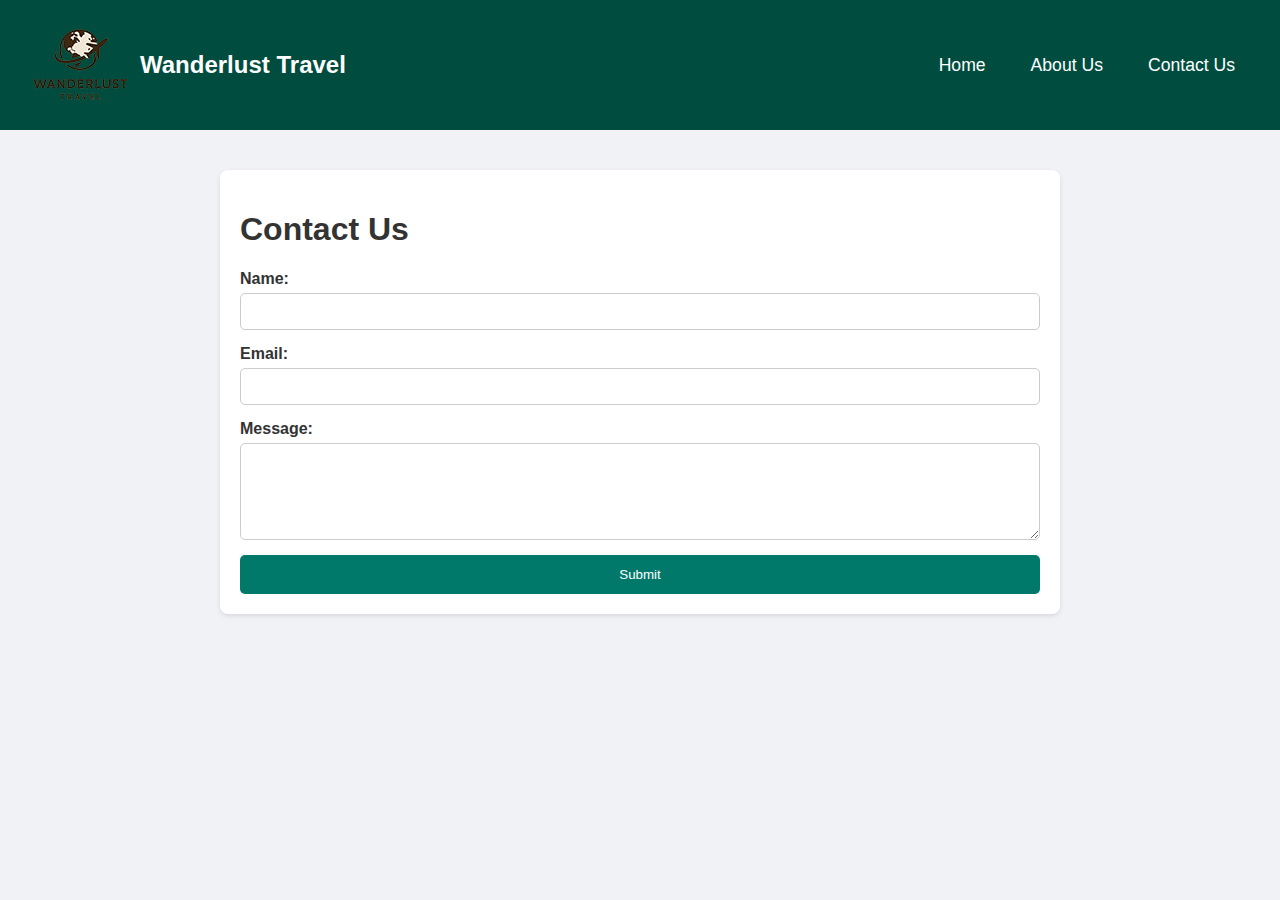
<file: contact.html>
<!DOCTYPE html>
<html lang="en">
<head>
    <meta charset="UTF-8">
    <meta name="viewport" content="width=device-width, initial-scale=1.0">
    <title>Contact Us</title>
    <link rel="stylesheet" href="style.css">
</head>
<body>
    <header>
        <nav class="navbar">
            <div class="logo-container">
                <img src="images/logo.png" alt="Wanderlust Travel Logo" class="logo">
                <span class="site-name">Wanderlust Travel</span>
            </div>
            <div class="nav-links">
                <a href="index.html" class="nav-link">Home</a>
                <a href="about.html" class="nav-link">About Us</a>
                <a href="contact.html" class="nav-link">Contact Us</a>
            </div>
        </nav>
    </header>
    <main>
        <section class="contact-form-section">
            <h1>Contact Us</h1>
            <form id="contactForm">
                <label for="name">Name:</label>
                <input type="text" id="name" name="name" required>
                
                <label for="email">Email:</label>
                <input type="email" id="email" name="email" required>
                
                <label for="message">Message:</label>
                <textarea id="message" name="message" rows="5" required></textarea>
                
                <button type="submit" class="submit-btn">Submit</button>
            </form>
        </section>
    </main>
    <script src="script.js"></script>
</body>
</html>
</file>
<file: style.css>
body {
    font-family: Arial, sans-serif;
    margin: 0;
    padding: 0;
    background-color: #f0f2f5;
    color: #333;
}
.navbar {
    display: flex;
    justify-content: space-between;
    align-items: center;
    background-color: #004d40;
    padding: 15px 30px;
    color: white;
}
.navbar a {
    color: white;
    text-decoration: none;
    font-size: 1.1rem;
    margin: 0 15px;
    transition: color 0.3s;
}
.navbar a:hover {
    color: #b2dfdb;
}
.search-container {
    display: flex;
    align-items: center;
}
#searchInput {
    padding: 8px;
    border: none;
    border-radius: 5px;
    margin-right: 10px;
}
#searchBtn, #resetBtn {
    padding: 8px 15px;
    border: none;
    border-radius: 5px;
    cursor: pointer;
    font-weight: bold;
    transition: background-color 0.3s;
}
#searchBtn {
    background-color: #00796b;
    color: white;
}
#searchBtn:hover {
    background-color: #004d40;
}
#resetBtn {
    background-color: #e0e0e0;
    color: #333;
}
#resetBtn:hover {
    background-color: #bdbdbd;
}
.hero-section {
    position: relative;
    height: 80vh;
    width: 100%;
    overflow: hidden;
}
.hero-video {
    position: absolute;
    top: 50%;
    left: 50%;
    width: 100%;
    height: 100%;
    object-fit: cover;
    transform: translate(-50%, -50%);
    z-index: -1;
}
.hero-section::after {
    content: '';
    position: absolute;
    top: 0;
    left: 0;
    width: 100%;
    height: 100%;
    background-color: rgba(0, 0, 0, 0.5);
    z-index: 0;
}
.hero-content {
    position: relative;
    z-index: 1;
    display: flex;
    flex-direction: column;
    justify-content: center;
    align-items: center;
    text-align: center;
    height: 100%;
    color: white;
    padding: 0 20px;
}
.book-now-btn {
    display: inline-block;
    padding: 12px 25px;
    background-color: #00796b;
    color: white;
    text-decoration: none;
    border-radius: 5px;
    font-weight: bold;
    transition: background-color 0.3s;
}
.book-now-btn:hover {
    background-color: #004d40;
}
.social-media a img {
    width: 30px;
    height: 30px;
    margin: 0 10px;
    transition: transform 0.3s;
}
.social-media a img:hover {
    transform: scale(1.1);
}
.about-us-section, .contact-form-section {
    max-width: 800px;
    margin: 40px auto;
    padding: 20px;
    background-color: white;
    box-shadow: 0 2px 5px rgba(0,0,0,0.1);
    border-radius: 8px;
}
.contact-form-section form {
    display: flex;
    flex-direction: column;
}
.contact-form-section label {
    margin-bottom: 5px;
    font-weight: bold;
}
.contact-form-section input, .contact-form-section textarea {
    padding: 10px;
    margin-bottom: 15px;
    border: 1px solid #ccc;
    border-radius: 5px;
}
.submit-btn {
    padding: 12px 20px;
    background-color: #00796b;
    color: white;
    border: none;
    border-radius: 5px;
    cursor: pointer;
    transition: background-color 0.3s;
}
.submit-btn:hover {
    background-color: #004d40;
}
#results-container {
    display: flex;
    flex-wrap: wrap;
    justify-content: center;
    gap: 20px;
    padding: 20px;
    margin-top: 20px;
}
.recommendation-card {
    background-color: white;
    border-radius: 8px;
    box-shadow: 0 4px 8px rgba(0,0,0,0.1);
    overflow: hidden;
    width: 300px;
    transition: transform 0.3s;
}
.recommendation-card:hover {
    transform: translateY(-5px);
}
.recommendation-card img {
    width: 100%;
    height: 200px;
    object-fit: cover;
}
.card-content {
    padding: 15px;
}
.card-content h3 {
    margin-top: 0;
}
.logo-container {
    display: flex;
    align-items: center;
    gap: 10px;
}
.logo {
    height: auto;
    width: auto;
}
.site-name {
    font-size: 1.5rem;
    font-weight: bold;
    color: white;
}
.nav-links {
    display: flex;
    gap: 15px;
}
.team-section {
    max-width: 900px;
    margin: 40px auto;
    padding: 20px;
    background-color: white;
    box-shadow: 0 2px 5px rgba(0,0,0,0.1);
    border-radius: 8px;
    text-align: center;
}
.team-section h2 {
    color: #004d40;
    font-size: 2rem;
    margin-bottom: 30px;
}
.team-members {
    display: flex;
    justify-content: center;
    gap: 40px;
    flex-wrap: wrap;
}
.team-member {
    flex: 1 1 300px;
    padding: 20px;
    border: 1px solid #e0e0e0;
    border-radius: 8px;
    background-color: #f9f9f9;
    transition: transform 0.3s ease, box-shadow 0.3s ease;
}
.team-member:hover {
    transform: translateY(-10px);
    box-shadow: 0 8px 15px rgba(0,0,0,0.1);
}
.profile-pic {
    width: 150px;
    height: 150px;
    border-radius: 50%;
    object-fit: cover;
    border: 4px solid #00796b;
    margin-bottom: 15px;
}
.team-member h3 {
    color: #004d40;
    margin: 0;
    font-size: 1.5rem;
}
.team-member .role {
    color: #555;
    font-style: italic;
    margin-top: 5px;
}
#popup-overlay {
    position: fixed;
    top: 0;
    left: 0;
    width: 100%;
    height: 100%;
    background-color: rgba(0, 0, 0, 0.7);
    display: none;
    justify-content: center;
    align-items: center;
    z-index: 1000;
}
#popup-content {
    background-color: white;
    padding: 20px;
    border-radius: 8px;
    box-shadow: 0 5px 15px rgba(0, 0, 0, 0.3);
    position: relative;
    max-width: 80%;
    max-height: 80vh;
    overflow-y: auto;
    display: flex;
    flex-direction: column;
    align-items: center;
}
#close-popup-btn {
    position: absolute;
    top: 10px;
    right: 15px;
    background: none;
    border: none;
    font-size: 2rem;
    color: #555;
    cursor: pointer;
}
#results-container {
    display: flex;
    flex-wrap: wrap;
    justify-content: center;
    gap: 20px;
    padding: 20px;
    margin-top: 20px;
}
.hamburger-menu {
    display: none;
    flex-direction: column;
    justify-content: space-around;
    width: 30px;
    height: 25px;
    background: transparent;
    border: none;
    cursor: pointer;
    padding: 0;
    z-index: 10;
}
.hamburger-menu .bar {
    width: 100%;
    height: 3px;
    background-color: white;
    transition: all 0.3s ease;
}
.menu-and-search {
    display: flex;
    align-items: center;
    gap: 20px;
}
@media (max-width: 768px) {
    .navbar {
        justify-content: space-between;
        align-items: center;
        flex-wrap: nowrap;
    }
    .hamburger-menu {
        display: flex;
    }
    .menu-and-search {
        display: none;
        flex-direction: column;
        width: 100%;
        position: absolute;
        top: 60px;
        left: 0;
        background-color: #004d40;
        padding: 20px;
        box-shadow: 0 4px 5px rgba(0, 0, 0, 0.2);
        z-index: 9;
    }
    .menu-and-search.active {
        display: flex;
    }
    .nav-links, .search-container {
        flex-direction: column;
        width: 100%;
        text-align: center;
    }
    .nav-links a {
        padding: 10px 0;
        border-bottom: 1px solid rgba(255, 255, 255, 0.1);
    }
    .nav-links a:last-child {
        border-bottom: none;
    }
    .search-container {
        margin-top: 15px;
    }
    .search-container #searchInput,
    .search-container #searchBtn,
    .search-container #resetBtn {
        width: 90%;
        margin: 5px auto;
    }
}
</file>
